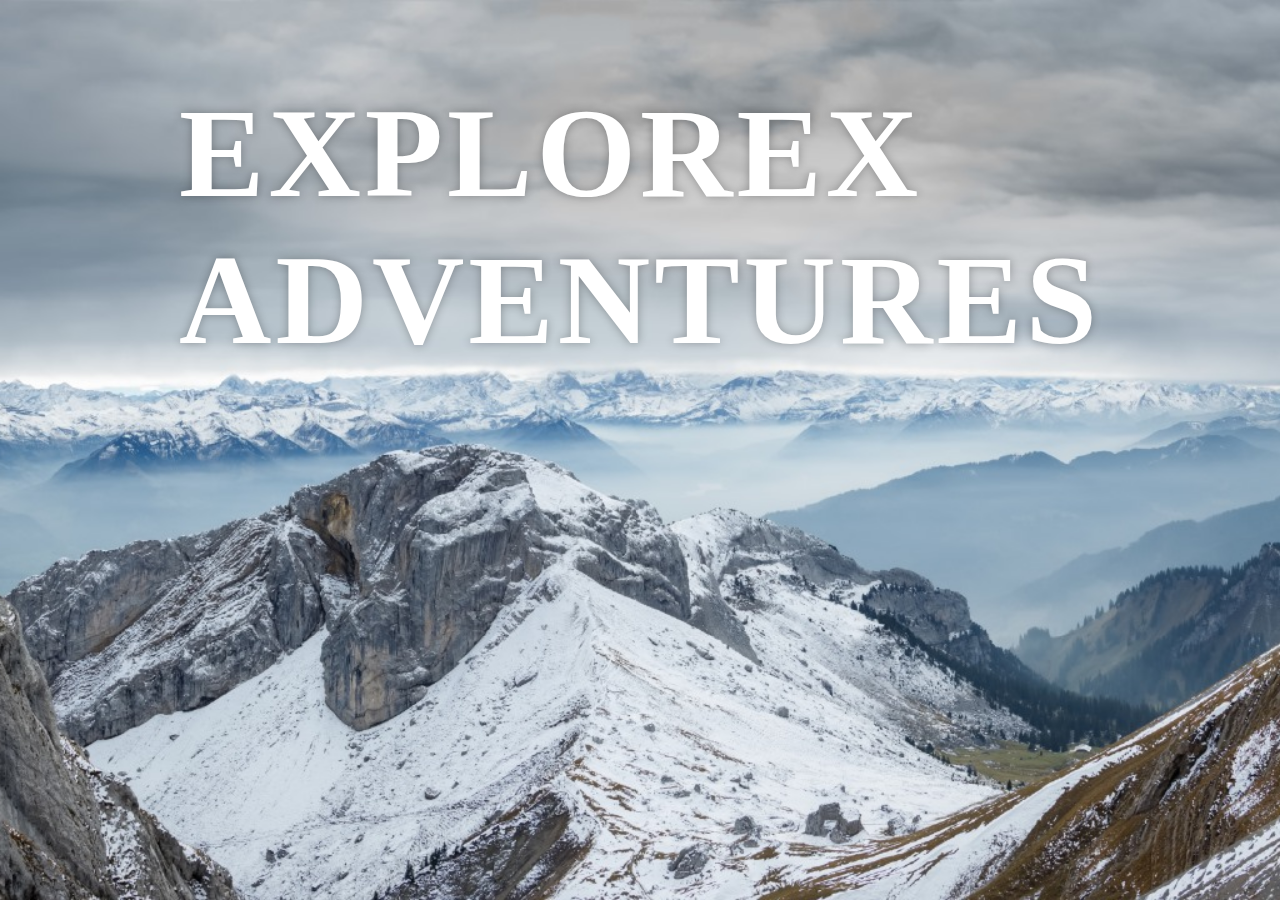
<file: index.html>
<!DOCTYPE html>
<html lang="en">

<head>
    <meta charset="UTF-8">
    <meta name="viewport" content="width=device-width, initial-scale=1.0">
    <link rel="stylesheet" href="style3.css">
</head>

<body>
    <div id="wrapper">
        <div class="contain">
            <img src="WhatsApp Image 2023-11-29 at 22.06.46_5fe31f02.jpg" class="background">
            <class="foreground">
            <h1>  ExploreX ADVENTURES</h1>
        </div>

    <section>
        <h2 class="secheading">ADVENTURE TIME !</h2>
        <p class="text">
            “Would you tell me, please, which way I ought to go from here?"
            "That depends a good deal on where you want to get to."
            "I don't much care where –"
            "Then it doesn't matter which way you go.”
            ― Lewis Carroll, Alice in Wonderland
        <br><br>
        An adventure is an exciting experience or undertaking that is typically bold, sometimes risky.Adventures may be activities with danger such as traveling, exploring, skydiving, mountain climbing, scuba diving, river rafting, or other extreme sports. Adventures are often undertaken to create psychological arousal or in order to achieve a greater goal, such as the pursuit of knowledge that can only be obtained by such activities.
        </p> 
       <div class="bg bg1">
        <h2 class="desc">BIKING</h2>
        <div class="button"><a href="index2.html"><button>See place for enjoyment</button></a></div>
       
        </div>
        <p class="text">
            A bicycle is a useful vehicle that helps us reach a destination without polluting the environment. It is composed of steel and has two wheels. In addition, it has got a seat and handle with two pedals and also a bell. Some bicycles have a carrier while some don’t. It is a popular choice amongst poor people and students. 
            <br></br>
            Bicycles have become even more important in recent times. While they have been offering us many advantages for a long time, they are very vital now. It is because of the rate at which pollution is growing in the world, they offer a greener way to commute.
            <br></br>
            In other words, bicycles do not require any petrol or diesel which harms our atmosphere. Further, it does not leave a carbon footprint as well. Thus, it is a great choice for everyone especially those who are environment-friendly.
            </p>
       <div class="bg bg2">
        <h2 class="desc">PARA GLIDING</h2> <div class="button"><a href="index2.html"><button>See place for enjoyment</button></a></div>
        </div>
        <p class="text">
            Paragliding, sport of flying parachutes with design modifications that enhance their gliding capabilities. Unlike hang gliders, their close relations, paragliders have no rigid framework; the parachute canopy acts as a wing and is constructed of fabric cells with openings at the front that allow them to be inflated by movement through the air—the “ram-air” effect.
            <br>
            The pilot is suspended in a seated harness and controls the wing via lines attached to the trailing edge of the paraglider. These lines may be operated individually to turn the paraglider or simultaneously to influence pitch and speed. Takeoff and landing are on foot and usually occur on a hill or mountain. To launch, the pilot first inflates the wing by pulling it up like a kite and then runs down the hillside until flying speed has been reached. Usually a speed of about 12 miles per hour (19 km per hour) is enough to launch the craft. Paragliders may also be launched from flatland by towing, either with a winch or behind a vehicle.
            </p>
       <div class="bg bg3">
        <h2 class="desc">SURFING</h2> <div class="button"><a href="index2.html"><button>See place for enjoyment</button></a></div>
        </div>
        <p class="text">
            Surfing is a surface water sport in which an individual, a surfer (or two in tandem surfing), uses a board to ride on the forward section, or face, of a moving wave of water, which usually carries the surfer towards the shore. Waves suitable for surfing are primarily found on ocean shores, but can also be found in standing waves in the open ocean, in lakes, in rivers in the form of a tidal bore, or in wave pools.
            <br>
            The term surfing refers to a person riding a wave using a board, regardless of the stance. There are several types of boards. The Moche of Peru would often surf on reed craft, while the native peoples of the Pacific surfed waves on alaia, paipo, and other such water craft. Ancient cultures often surfed on their belly and knees, while the modern-day definition of surfing most often refers to a surfer riding a wave standing on a surfboard; this is also referred to as stand-up surfing.
            </p>
    </section>
    </div>
</body>
</html>
</file>
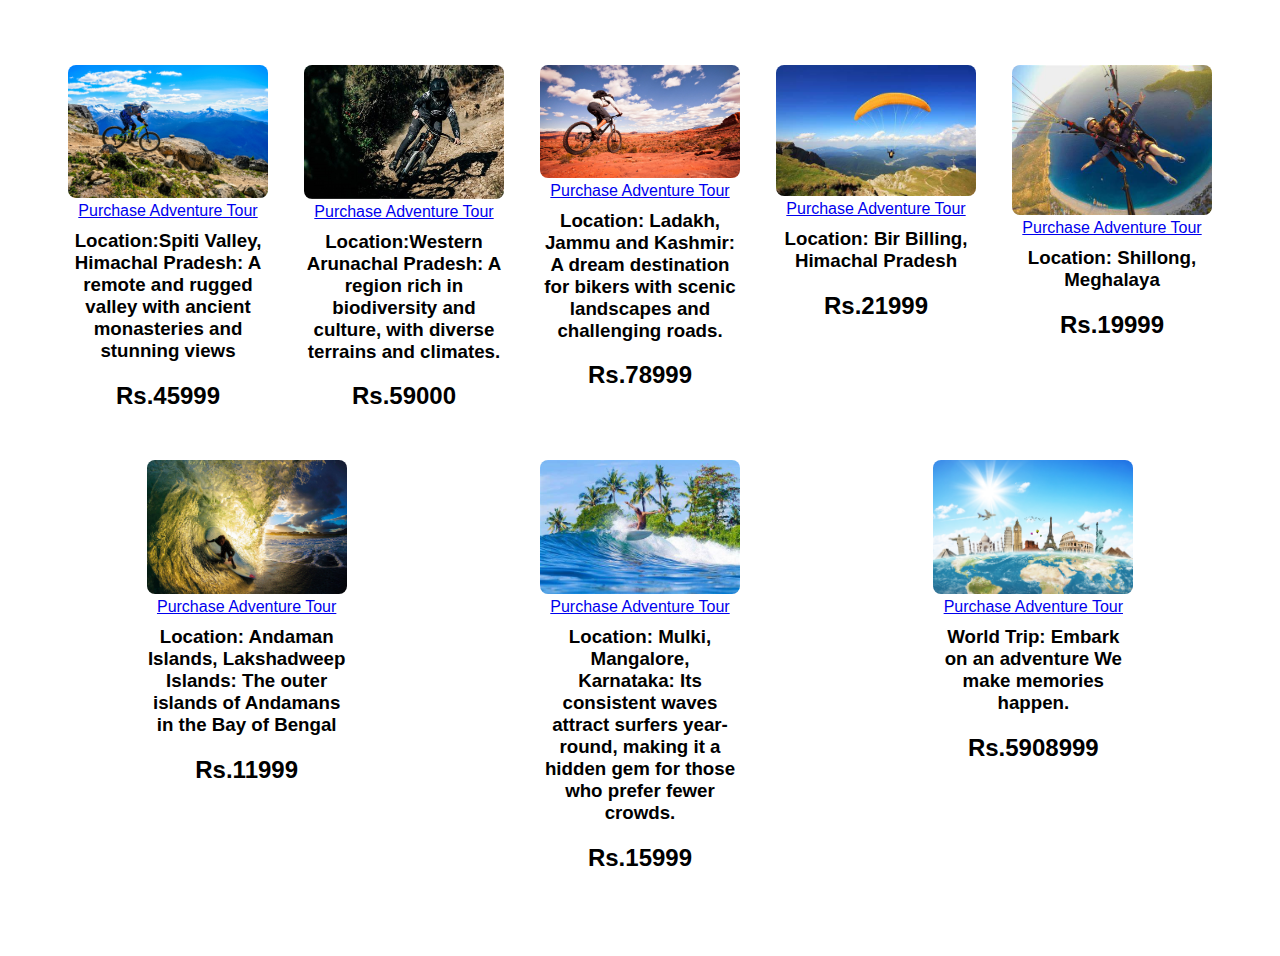
<file: index2.html>
<!DOCTYPE html>
<html lang="en">
<head>
    <meta charset="UTF-8">
    <meta name="viewport" content="width=device-width, initial-scale=1.0">
    <link rel="stylesheet" href="style4.css">
    <title>Locations Web Page</title>
</head>
<body>

<div class="locations-container">
    <div class="location">
        <img src="locationbike1.jpg" alt="Location 1"><a href="index5.html">Purchase Adventure Tour</a>
        <h3>Location:Spiti Valley, Himachal Pradesh: A remote and rugged valley with ancient monasteries and stunning views</h3>
        <h2>Rs.45999</h2>
    </div>
    <div class="location">
        <img src="locationbike2.jpg" alt="Location 2"><a href="index5.html">Purchase Adventure Tour</a>
        <h3>Location:Western Arunachal Pradesh: A region rich in biodiversity and culture, with diverse terrains and climates. </h3>
        <h2>Rs.59000</h2>
    </div>
    <div class="location">
        <img src="locationbike3.jpg" alt="Location 3"><a href="index5.html">Purchase Adventure Tour</a>
        <h3>Location: Ladakh, Jammu and Kashmir: A dream destination for bikers with scenic landscapes and challenging roads.</h3>
        <h2>Rs.78999</h2>
    </div>
    <div class="location">
        <img src="locationpara.jpg" alt="Location 4"><a href="index5.html">Purchase Adventure Tour</a>
        <h3>Location: Bir Billing, Himachal Pradesh</h3>
        <h2>Rs.21999</h2>
    </div>
    <div class="location">
        <img src="locationpara2.jpg" alt="Location 5"><a href="index5.html">Purchase Adventure Tour</a>
        <h3>Location: Shillong, Meghalaya</h3>
        <h2>Rs.19999</h2>
    </div>

    <div class="location">
        <img src="SURFINGlocatio.jpg" alt="Location 6"><a href="index5.html">Purchase Adventure Tour</a>
        <h3>Location: Andaman Islands, Lakshadweep Islands: The outer islands of Andamans in the Bay of Bengal</h3>
        <h2>Rs.11999</h2>
    </div>

    <div class="location">
        <img src="SURFINGlocation2.jpg" alt="Location 7"><a href="index5.html">Purchase Adventure Tour</a>
        <h3>Location: Mulki, Mangalore, Karnataka: Its consistent waves attract surfers year-round, making it a hidden gem for those who prefer fewer crowds.</h3>
        <h2>Rs.15999</h2>
    </div>

    <div class="location">
        <img src="worldtoar.jpg" alt="Location 8"><a href="index5.html">Purchase Adventure Tour</a>
        <h3>World Trip: Embark on an adventure
            We make memories happen.</h3>
            <h2>Rs.5908999</h2>
    </div>
</div>

</body>
</html>
</file>
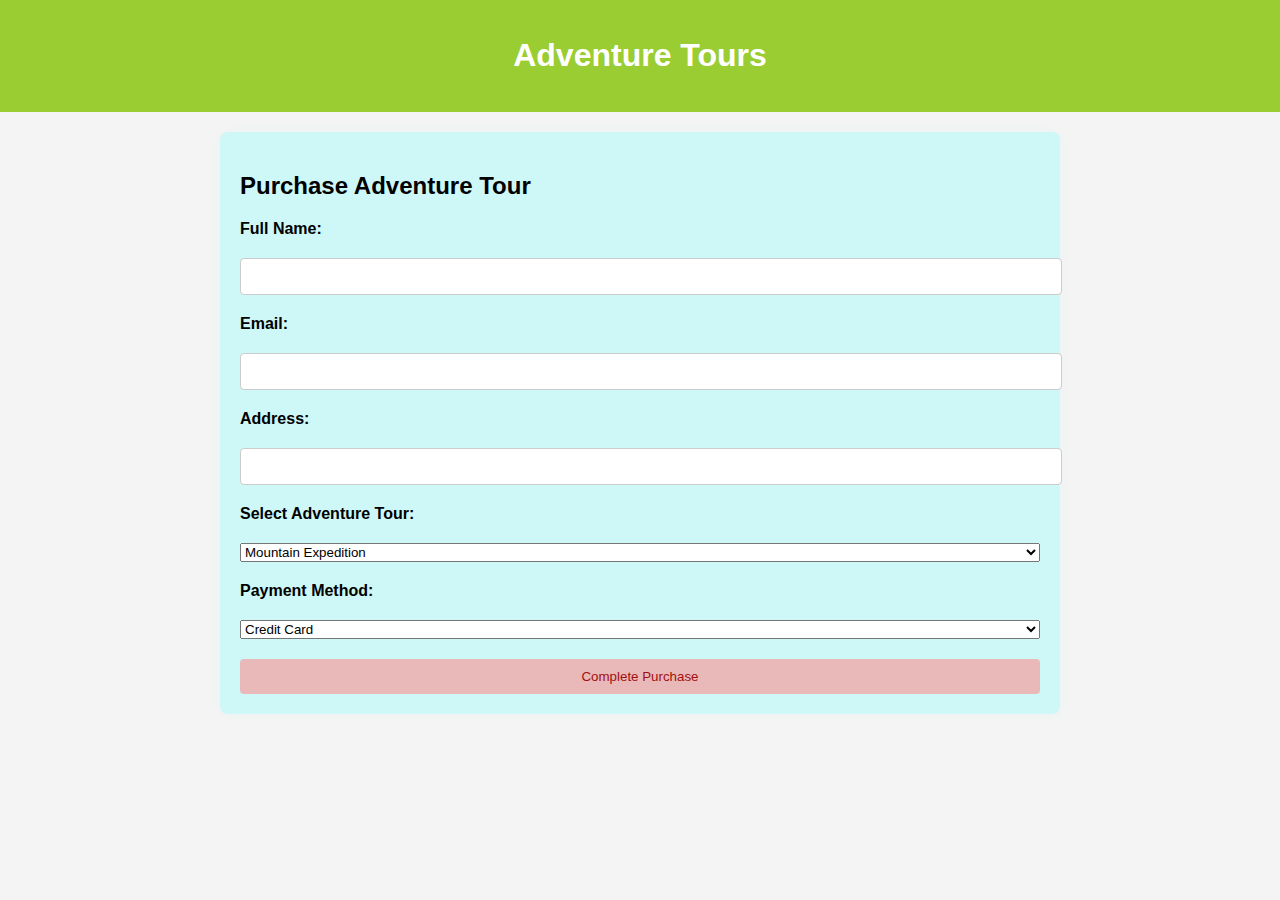
<file: index5.html>
<!DOCTYPE html>
<html lang="en">
<head>
    <meta charset="UTF-8">
    <meta name="viewport" content="width=device-width, initial-scale=1.0">
    <title>Adventure Tours - Purchase Page</title>
    <style>
        body {
            font-family: Arial, sans-serif;
            margin: 0;
            padding: 0;
            background-color: #f4f4f4;
        }

        header {
            background-color: yellowgreen;
            color: #fff;
            text-align: center;
            padding: 1em;
        }

        main {
            max-width: 800px;
            margin: 20px auto;
            padding: 20px;
            background-color: rgb(206, 247, 247);
            box-shadow: 0 0 10px rgba(165, 248, 242, 0.1);
            border-radius: 8px;
        }

        form {
            display: grid;
            grid-gap: 20px;
        }

        label {
            font-weight: bold;
        }

        input {
            padding: 10px;
            border: 1px solid #ccc;
            border-radius: 4px;
            width: 100%;
        }

        button {
            padding: 10px;
            background-color: #e9b8b8;
            color: #a21010;
            border: none;
            border-radius: 4px;
            cursor: pointer;
        }
    </style>
</head>
<body>

    <header>
        <h1>Adventure Tours</h1>
    </header>

    <main>
        <h2>Purchase Adventure Tour</h2>
        <form>
            <label for="name">Full Name:</label>
            <input type="text" id="name" name="name" required>

            <label for="email">Email:</label>
            <input type="email" id="email" name="email" required>

            <label for="address">Address:</label>
            <input type="text" id="address" name="address" required>

            <label for="tour">Select Adventure Tour:</label>
            <select id="tour" name="tour" required>
                <option value="mountain">Mountain Expedition</option>
                <option value="jungle">Jungle Trek</option>
                <option value="desert">Desert Safari</option>
            </select>

            <label for="payment">Payment Method:</label>
            <select id="payment" name="payment" required>
                <option value="credit">Credit Card</option>
                <option value="paypal">PayPal</option>
                <option value="bank">Bank Transfer</option>
            </select>

            <button type="submit">Complete Purchase</button>
        </form>
    </main>

</body>
</html>
</file>
<file: style3.css>
*
{
  margin:0;
  padding:0;
  box-sizing:border-box;
}
#wrapper
{
    height:100vh;
    overflow-y:auto;
    overflow-x:hidden;
    perspective:10px;
}
.contain
{
  position:relative;
  height: 100%;
  display: flex;
  justify-content:center;
  align-items:center;
  transform-style:preserve-3d;
  z-index: -1;
}

.background
{
  transform: translateZ(-40px) scale(5);
}
.foreground
{
  transform: translateZ(-20px) scale(3);
}

.background,.foreground
{
  position:absolute;
  height:100%;
  width:100%;
  object-fit: cover;
  background-size: cover;
  z-index: -1;
}

h1 {
  position: absolute;
  top: 5rem;
  left: 50%;
  transform: translateX(-50%);
  text-transform: uppercase;
  font-size: 8rem;
  letter-spacing: 4px;
  color: white;
  text-shadow: 0 0 10px rgba(0, 0, 0, 0.3);
}
section
{
  background-color: rgb(45,45,45);
  color: white;
  padding: 5rem 0;
}
  .secheading
{
  font-size: 5rem;
  padding:0 10rem;

}
  .text
  {
    font-size:1.5rem;
    padding: 0 10rem;
    margin: rem 0;
  }
  .bg
  {
  position: relative;
  width: 100%;
  height:500px;
  background-attachment: fixed;
  background-size: cover;
  background-position: center;
  }
  .desc
{
  position:absolute;
  background-color: white;
  padding: 0.50.5rem;
  top: 50%;
  left:50%;
  transform:translateX(-50%) translate(-50%);
  color: black;
  font-size: 3.5rem;
  font-weight: 600;
}
.button{
  position:absolute;
  background-color: transparent;
  padding: 0.50.5rem;
  top: 60%;
  left:55%;
  transform:translateX(-80%) translate(-80%);
  color: black;
  font-size: 3.5rem;
  font-weight: 300;
  
}
  .bg1
{
  background-image: url(sport3.jpg);
}
.bg2
{
  background-image: url(WhatsApp\ Image\ 2023-11-29\ at\ 22.08.18_de4803e7.jpg);
}
.bg3
{
  background-image: url(sport2.jpg);
}
</file>
<file: style4.css>
body {
    font-family: Arial, sans-serif;
    margin: 0;
    padding: 0;
}

.locations-container {
    display: flex;
    flex-wrap: wrap;
    justify-content: space-around;
    margin: 50px;
}

.location {
    text-align: center;
    margin: 15px;
    max-width: 200px;
}

.location img {
    width: 100%;
    height: auto;
    border-radius: 8px;
}

.location h3 {
    margin-top: 10px;
}
</file>
